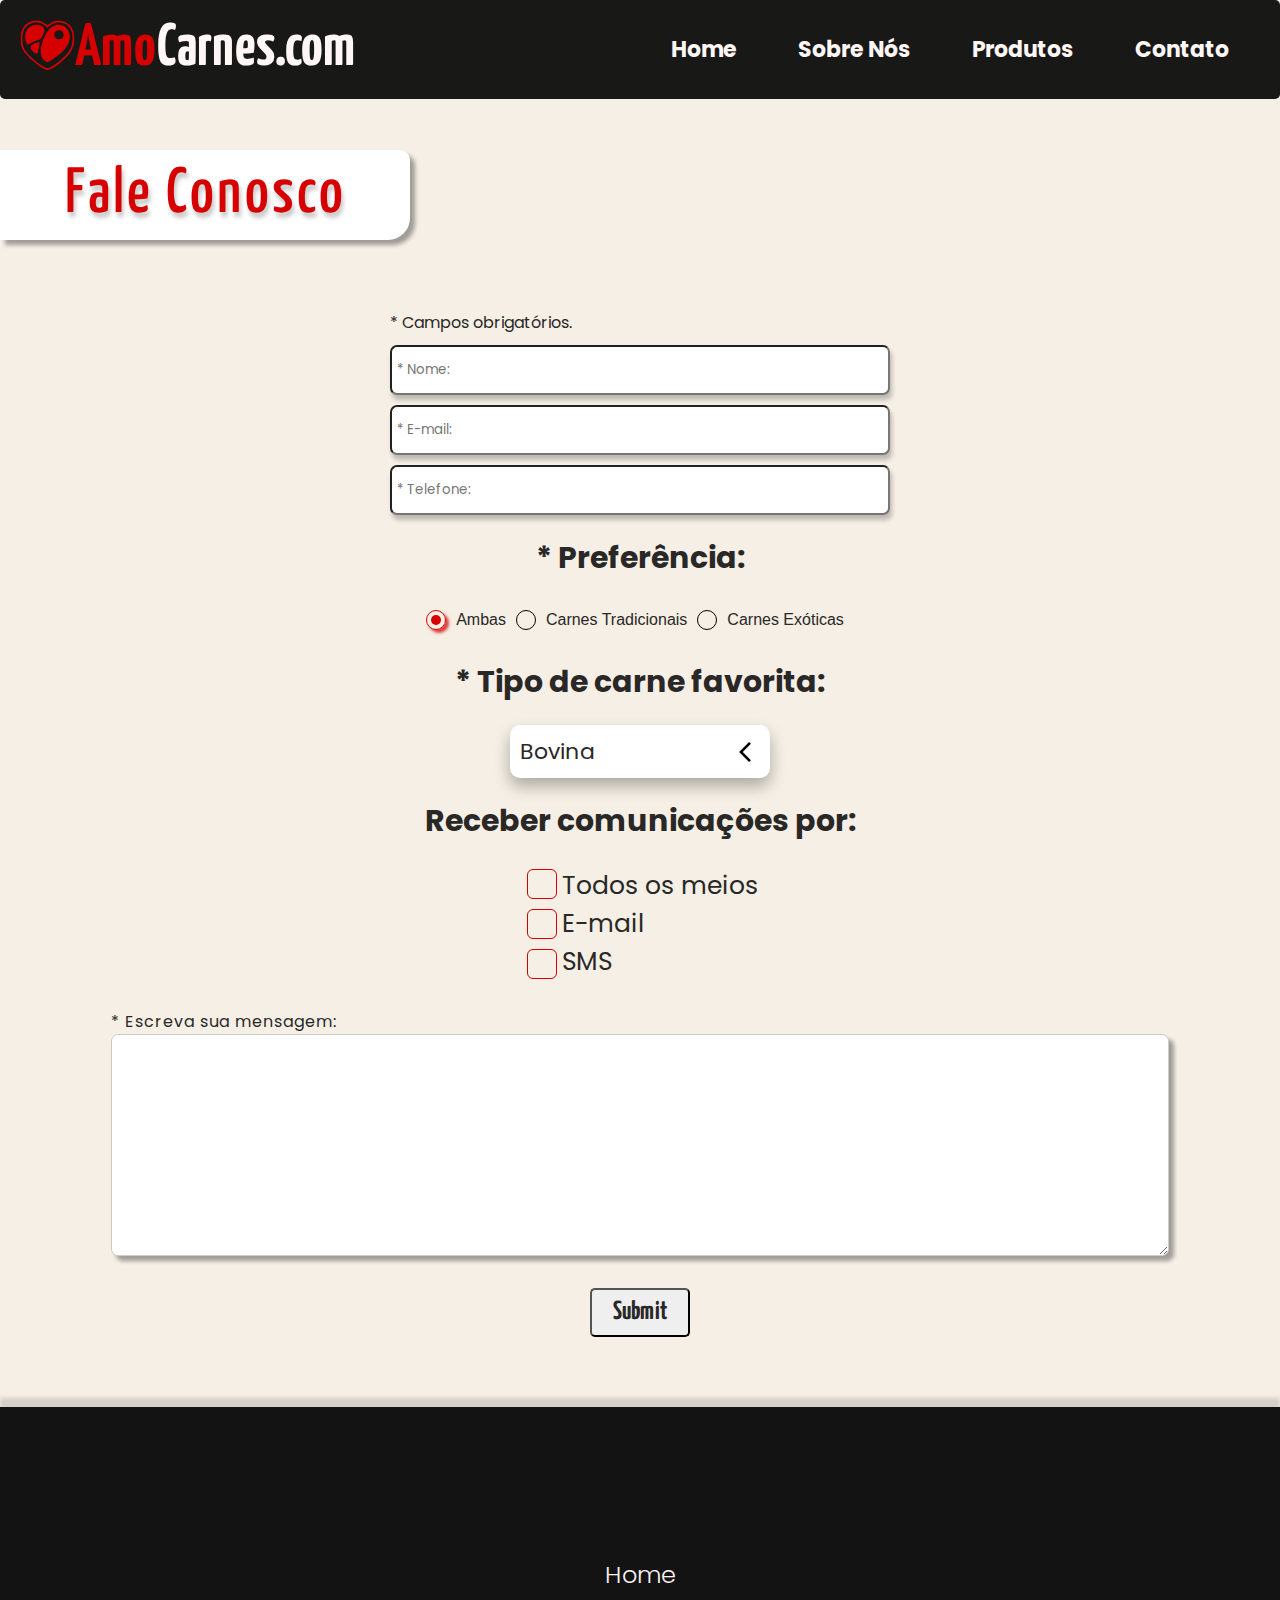
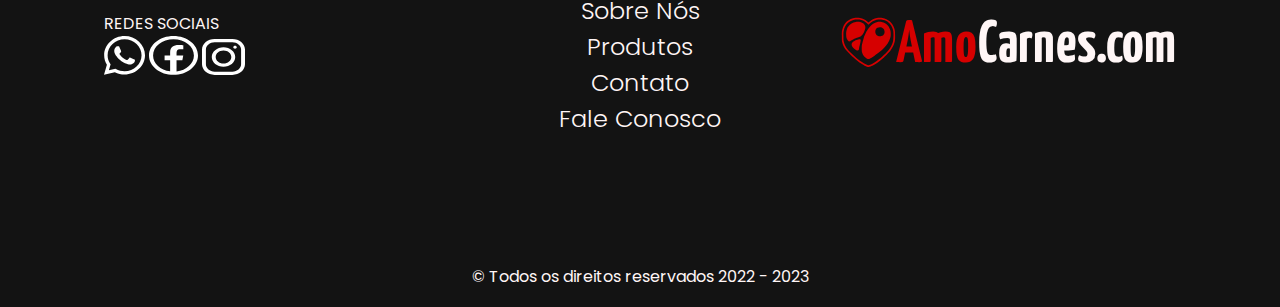
<file: form.html>
<!DOCTYPE html>
<html lang="pt-br">

<head>
  <meta charset="utf-8">
  <meta name="viewport" content="width=device-width">
  <title>AmoCarnes.com</title>
  <link rel="icon" type="image/x-icon" href="/assets/icone.ico">
  <link href="styleform.css" rel="stylesheet" type="text/css">
</head>

<body id="fale-conosco">
  <header>
    <a class="logo" href="index.html#home" title="AmoCarnes.com">
      <img src="assets/meat-heart.svg" alt="Logo" title="Logo">
      <h1><span>Amo</span>Carnes.com</h1>
    </a>
    <nav>
      <ul class="container-navbar">
        <li><a href="index.html#home" title="Home">Home</a></li>
        <li><a href="index.html#sobre-nos" title="Sobre Nós">Sobre Nós</a></li>
        <li><a href="index.html#produtos" title="Produtos">Produtos</a></li>
        <li><a href="index.html#contato" title="Contato">Contato</a></li>
      </ul>
    </nav>
  </header>
  <section class="fale-conosco">
    <div class="etiqueta">
      <h2>Fale Conosco</h2>
    </div>
    <div class="form">
      <div id="msgEnvio">
        <h2>Enviado com sucesso!</h2>
        <img src="/assets/form-enviado.gif" alt="Checked">
      </div>
      <div class="inputs">
      <span>* Campos obrigatórios.</span>
        <input id="nome" type="text" placeholder="* Nome: ">
        <input id="email" type="text" placeholder="* E-mail:">
        <input id="telefone" type="tel" placeholder="* Telefone: ">
      </div>
      <h3>* Preferência:</h3>
      <div id="radio-button">
        <div class="radioButton marked">
          <div></div>
        </div>
        <span>Ambas</span>
        <div class="radioButton">
          <div class="hidden"></div>
        </div>
        <span>Carnes Tradicionais</span>
        <div class="radioButton">
          <div class="hidden"></div>
        </div><span>Carnes Exóticas</span>
      </div>
      <h3>* Tipo de carne favorita:</h3>
      <div onclick=showOptions() id='select'>
        <span>Bovina</span>
        <img src="/assets/svg/arrow.svg" title="Abrir opções">
      </div>
      <div class="hidden options">
        <ul>
          <li onclick=selected(this)>Bovina</li>
          <li onclick=selected(this)>Suína</li>
          <li onclick=selected(this)>Aves</li>
          <li onclick=selected(this)>Frutos do Mar</li>
          <li onclick=selected(this)>Outras</li>
        </ul>
      </div>
      <h3>Receber comunicações por:</h3>
      <div id="checkBox">
        <div class=" flex-column-boxes">
          <div id="caixaPai" onclick="checkPai()" class="box"></div>
          <div onclick="check(this)" class="box"></div>
          <div onclick="check(this)" class="box"></div>
        </div>
        <div class="flex-column-textos">
          <span>Todos os meios</span>
          <span>E-mail</span>
          <span>SMS</span>
        </div>
      </div>
      <div id="campo-mensagem">
        <label for="textArea">* Escreva sua mensagem:</label><br>
        <textarea id="textArea" name="mensagem" rows="10" cols="90"></textarea><br>
      </div>
      <button onclick="verificador()" id="submit" title="Submit">Submit</button>
    </div>
  </section>
  <footer>
    <div class="footer-container">
      <div class="footer-sociais">
        <span>REDES SOCIAIS</span>
        <div>
          <a href="https://wa.link/fcogqz" target="_blank" title="Whatsapp"><img src="/assets/svg/social-whatsapp.svg"
              alt="Logo Whatsapp"></a>
          <a href="https://www.facebook.com/people/Del%C3%ADcias-da-CarneEx%C3%B3ticas/100051408973552/" target="_blank"
            title="Facebook"><img src="/assets/svg/social-facebook.svg" alt="Logo Facebook"></a>
          <a href="https://www.instagram.com/deliciadacarne01/" target="_blank" title="Instagram"><img
              src="/assets/svg/social-instagram.svg" alt="Logo Instagram"></a>
        </div>
      </div>
      <div class="footer-menu">
        <ul>
          <li><a href="index.html#home" title="Home">Home</a></li>
          <li><a href="index.html#sobre-nos" title="Sobre Nós">Sobre Nós</a></li>
          <li><a href="index.html#produtos" title="Produtos">Produtos</a></li>
          <li><a href="index.html#contato" title="Contato">Contato</a></li>
          <li><a href="form.html" title="Fale Conosco">Fale Conosco</a></li>
        </ul>
      </div>
      <div class="footer-logo">
        <a class="logo" href="index.html#home" title="AmoCarnes.com">
          <img src="assets/meat-heart.svg" alt="Logo" title="Logo">
          <h1><span>Amo</span>Carnes.com</h1>
        </a>
      </div>
    </div>
    <div class="copyright">
      <span> © Todos os direitos reservados 2022 - 2023 </span>
    </div>
  </footer>
  <script src="script.js"></script>
</body>
</file>
<file: styleform.css>
@import url('https://fonts.googleapis.com/css2?family=Poppins:wght@300;400;600;700&family=Yanone+Kaffeesatz:wght@300;500;600&display=swap');

:root {
    --myRed: #D60000;
    --myBlack: #292827;
    --myBeige: #F5EFE5;
    --myWhite: #FFF6F6;
    --imageShadow: 5px 5px 4px rgba(0, 0, 0, 0.35);
    --textShadow: 2px 5px 4px rgba(27, 27, 27, 0.25);
}

body, html {
  background-color: var(--myBeige);
  scroll-behavior: smooth !important;
}

* {
    padding: 0;
    margin: 0;
    box-sizing: border-box;
    text-decoration: none;
    list-style: none;
    font-family: 'Poppins', sans-serif, sans-serif;
    color: var(--myBlack);
}

/* NAVBAR*/
header {
    width: 100%;
    padding: 20px;
    display: flex;
    align-items: center;
    justify-content: space-between;
    position: absolute;
    z-index: 2;
    background-color: rgba(0, 0, 0, 0.9);
    border-radius: 5px;
}

.logo {
    cursor: pointer;
    display: flex;
    align-items: center;
}

.logo h1 {
    font-family: 'Yanone Kaffeesatz', sans-serif, sans-serif;
    font-size: 60px;
    color: var(--myWhite);
}

.logo img {
    width: 55px;
    height: 50px;
    margin-bottom: 9px;
}

.logo h1 span {
    font-family: 'Yanone Kaffeesatz', sans-serif, sans-serif;
    color: var(--myRed);
}

nav {
    width: 50%;
}

.container-navbar {
    display: flex;
    justify-content: space-around;
}

.container-navbar a {
    cursor: pointer;
    font-weight: bold;
    font-size: 22px;
    color: var(--myWhite);
}

.container-navbar a:hover {
    color: var(--myRed);
    text-shadow: 2px 4px 5px rgba(119, 117, 117, 0.45);
}

/*etiqueta*/
.etiqueta {
    display: flex;
    align-items: center;
    text-align: center;
    margin-top: 30px;
    width: 410px;
    height: 90px;
    background: white;
    box-shadow: var(--imageShadow);
    border-radius: 0px 10px 22px 0px;
}

.etiqueta h2 {
    color: var(--myRed);
    text-shadow: var(--textShadow);
    font-family: 'Yanone Kaffeesatz', sans-serif;
    font-weight: 500;
    font-size: 64px;
    letter-spacing: 3px;
    margin: 0 auto;

}

/*FOOTER*/
footer {
    position: relative;
    box-shadow: 0px 9px 4px #535252, 0px -9px 4px #3636362a;
    background-color: rgba(19, 19, 19, 1);
    width: 100%;
    height: 500px;
}

.footer-sociais,
.footer-menu,
.footer-logo {
    width: 335px;
}

footer span,
a {
    color: var(--myWhite);
}

.footer-container {
    align-items: center;
    padding: 70px;
    padding-top: 150px;
    display: flex;
    justify-content: space-evenly;
}

footer .copyright {
    width: 100%;
    text-align: center;
    line-height: 60px;
    position: absolute;
    bottom: 0;
}

footer ul {
    font-family: 'Poppins';
    font-weight: 300;
    font-size: 24px;
    line-height: 36px;
    text-align: center;
    display: flex;
    flex-direction: column;
    align-items: center;
}

footer ul li :hover {
    color: var(--myRed);
    font-size: 26px;
}

/*FALE CONOSCO*/

#fale-conosco header {
    position: absolute;
    top: 0;
}

#fale-conosco .etiqueta {
    margin-top: 150px;
}

/*radio button*/
#radio-button {
    display: flex;
    align-items: center;
}

#radio-button span {
    margin: 10px;
    font-family: Arial, Helvetica, sans-serif;
}

.radioButton {
    display: flex;
    align-items: center;
    justify-content: center;
    border: 1px solid black;
    border-radius: 50%;
    width: 20px;
    height: 20px;
    cursor: pointer;
}

.radioButton div {
    background-color: #d60000;
    border-radius: 50%;
    width: 10px;
    height: 10px;
}

.marked {
    border: 1px solid #d60000;
    box-shadow: 3px 3px 3px #dd3c3c;
}

.hidden {
    display: none;
}

/*select*/
.hidden {
    display: none;
}

.rotate {
    transform: rotate(90deg);
}

#select img {
    width: 20px;
    position: absolute;
    right: 15px;
}

#select {
    font-size: 22px;
    background-color: white;
    padding: 10px;
    width: 260px;
    border-radius: 10px;
    box-shadow: 0px 8px 16px 0px rgba(0, 0, 0, 0.3);
    display: flex;
    position: relative;
    align-items: center;
}

.options {
    background-color: white;
    padding: 10px;
    width: 260px;
    font-size: 22px;
    position: absolute;
    bottom: 440px;
    box-shadow: 0px 8px 16px 0px rgba(0, 0, 0, 0.3);
    z-index: 2;
    border-radius: 10px;
}

.options li:hover {
    color: #d60000;
    font-size: 24px;
}

/*checkbox*/
.box {
    height: 30px;
    width: 30px;
    border: 1px solid #d60000;
    border-radius: 6px;
    margin: 5px;
}

.checked {
    background-image: url(/assets/checked.png);
    background-size: 30px;
}

.middle {
    background-image: url(/assets/middle.png);
    background-size: 30px;
}

#checkBox {
    display: flex;
    align-items: center;

}

.flex-column-boxes {
    display: flex;
    flex-direction: column;
}

.flex-column-textos {
    display: flex;
    flex-direction: column;
    font-size: 25px;
}

/*Form*/
.form {
    position: relative;
    display: flex;
    flex-direction: column;
    align-items: center;
    margin: 0 70px;
    padding: 70px;
}

.inputs input {
    width: 500px;
    height: 50px;
    padding: 5px;
    border-radius: 7px;
    box-shadow: var(--textShadow);
}

.inputs {
    display: flex;
    flex-direction: column;
    gap: 10px;
}

label {
    letter-spacing: 1px;
}

#textArea {
    padding: 10px;
    max-width: 100%;
    line-height: 1.5;
    border-radius: 7px;
    border: 1px solid #ccc;
    box-shadow: var(--imageShadow)
}

#campo-mensagem {
    margin: 25px 0;
}

.form h3 {
    font-size: 30px;
    margin: 20px 0px;
}

#submit {
    cursor: pointer;
    padding: 10px;
    width: 100px;
    font-weight: bold;
    font-family: 'Yanone Kaffeesatz', sans-serif;
    font-size: 26px;
    border-radius: 5px;
}

.error{
  border: 2px solid var(--myRed) !important;
}

 .shake {
  animation: shake 0.5s;

  animation-iteration-count: 2;
}

@keyframes shake {
  0% { transform: translate(1px, 1px) rotate(0deg); }
  10% { transform: translate(-1px, -2px) rotate(-1deg); }
  20% { transform: translate(-3px, 0px) rotate(1deg); }
  30% { transform: translate(3px, 2px) rotate(0deg); }
  40% { transform: translate(1px, -1px) rotate(1deg); }
  50% { transform: translate(-1px, 2px) rotate(-1deg); }
  60% { transform: translate(-3px, 1px) rotate(0deg); }
  70% { transform: translate(3px, 1px) rotate(-1deg); }
  80% { transform: translate(-1px, -1px) rotate(1deg); }
  90% { transform: translate(1px, 2px) rotate(0deg); }
  100% { transform: translate(1px, -2px) rotate(-1deg); }
}

#msgEnvio{
  opacity: 0;
  text-align: center;
  position: absolute;
  bottom: 170px;
  right: 150px;
  transition: opacity 2s ease-in-out;
}

#msgEnvio img{
  width: 200px;
}

#msgEnvio.aparecendo {
  opacity: 1;
}

#msgEnvio.sumindo {
  opacity: 0;
}
</file>
